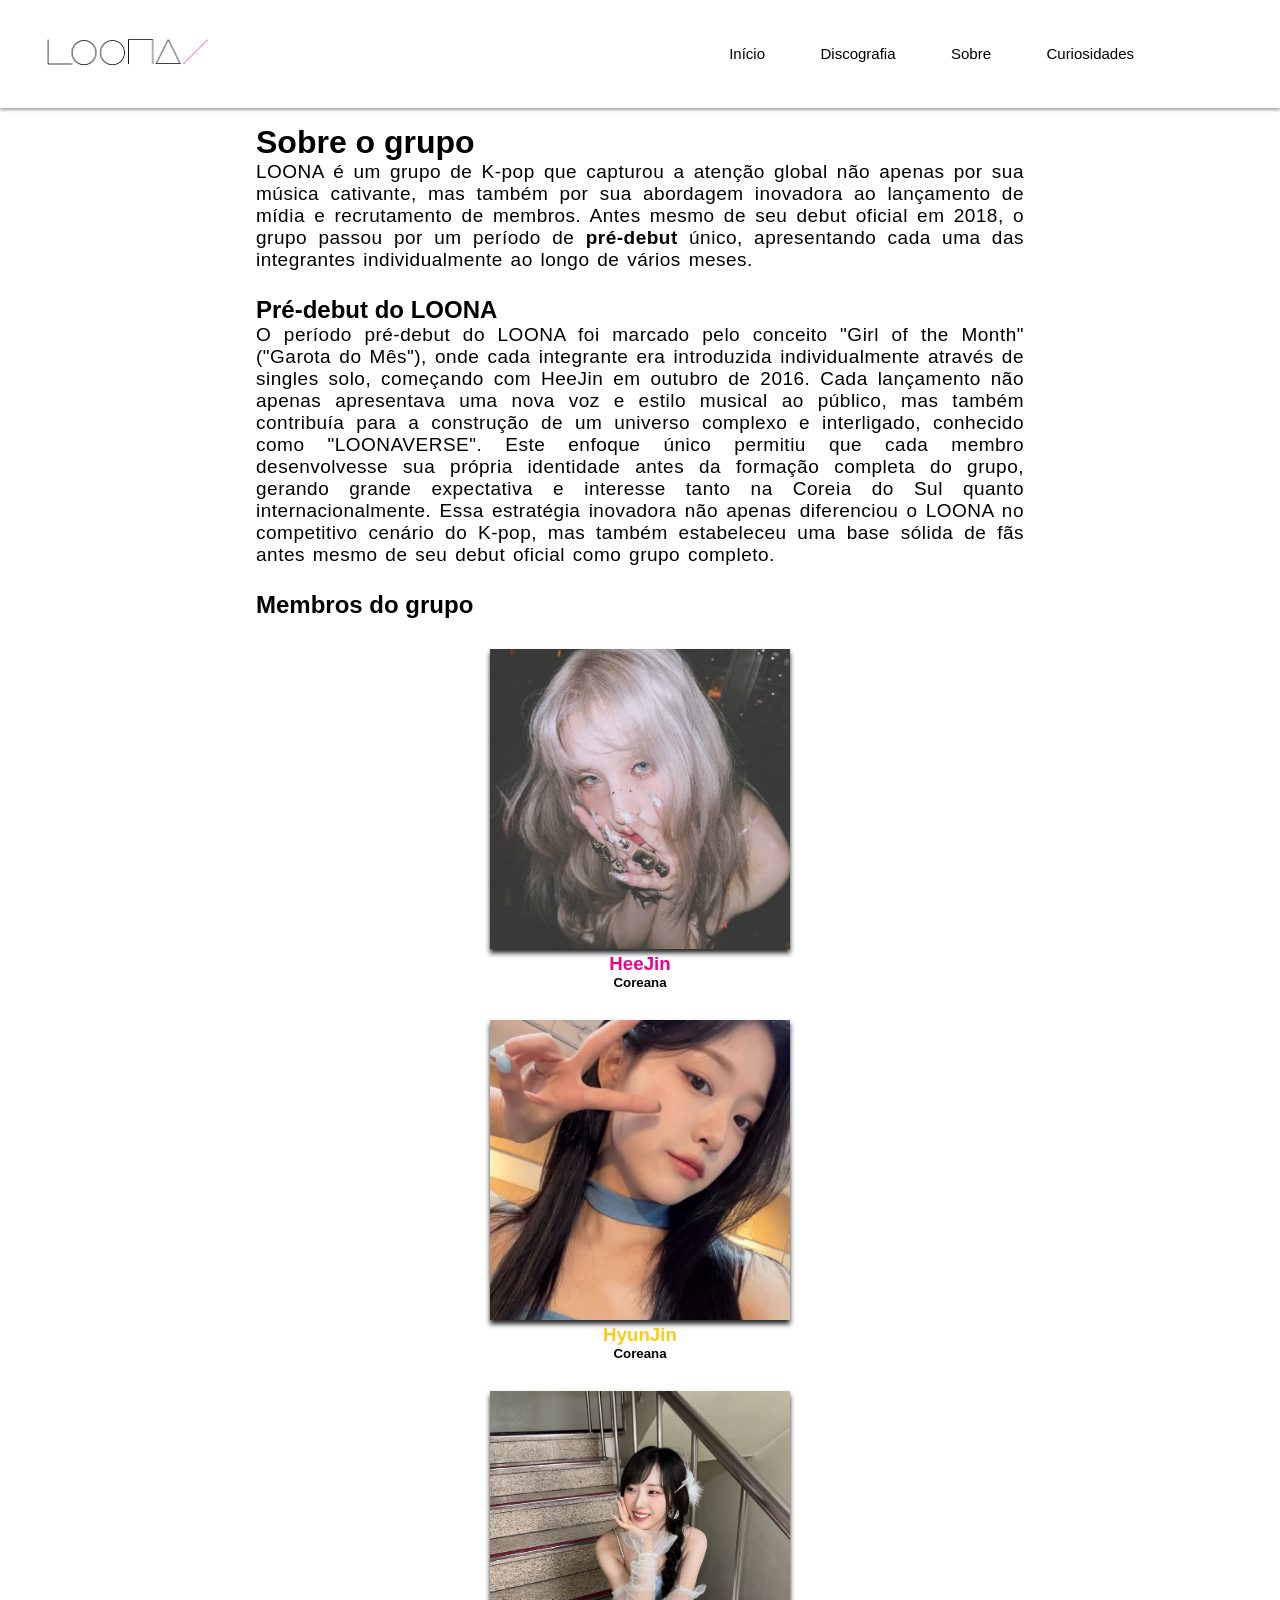
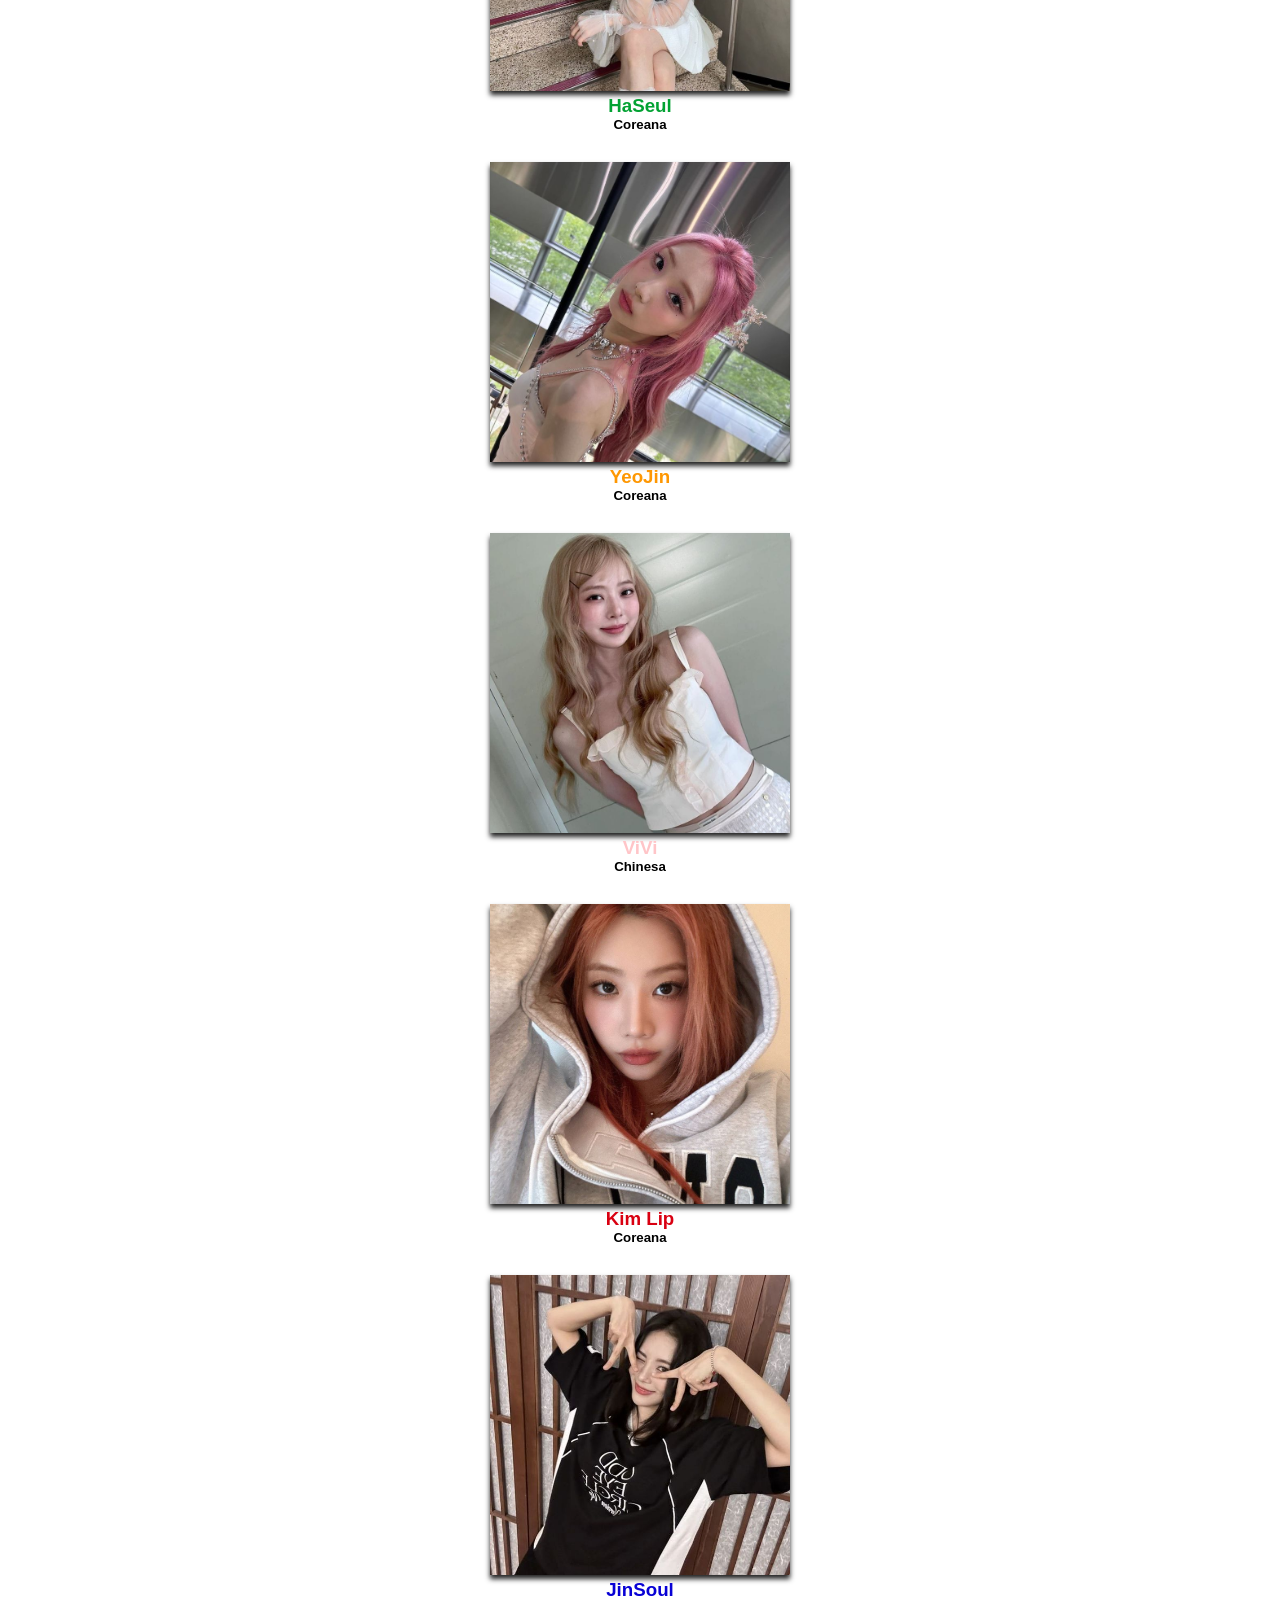
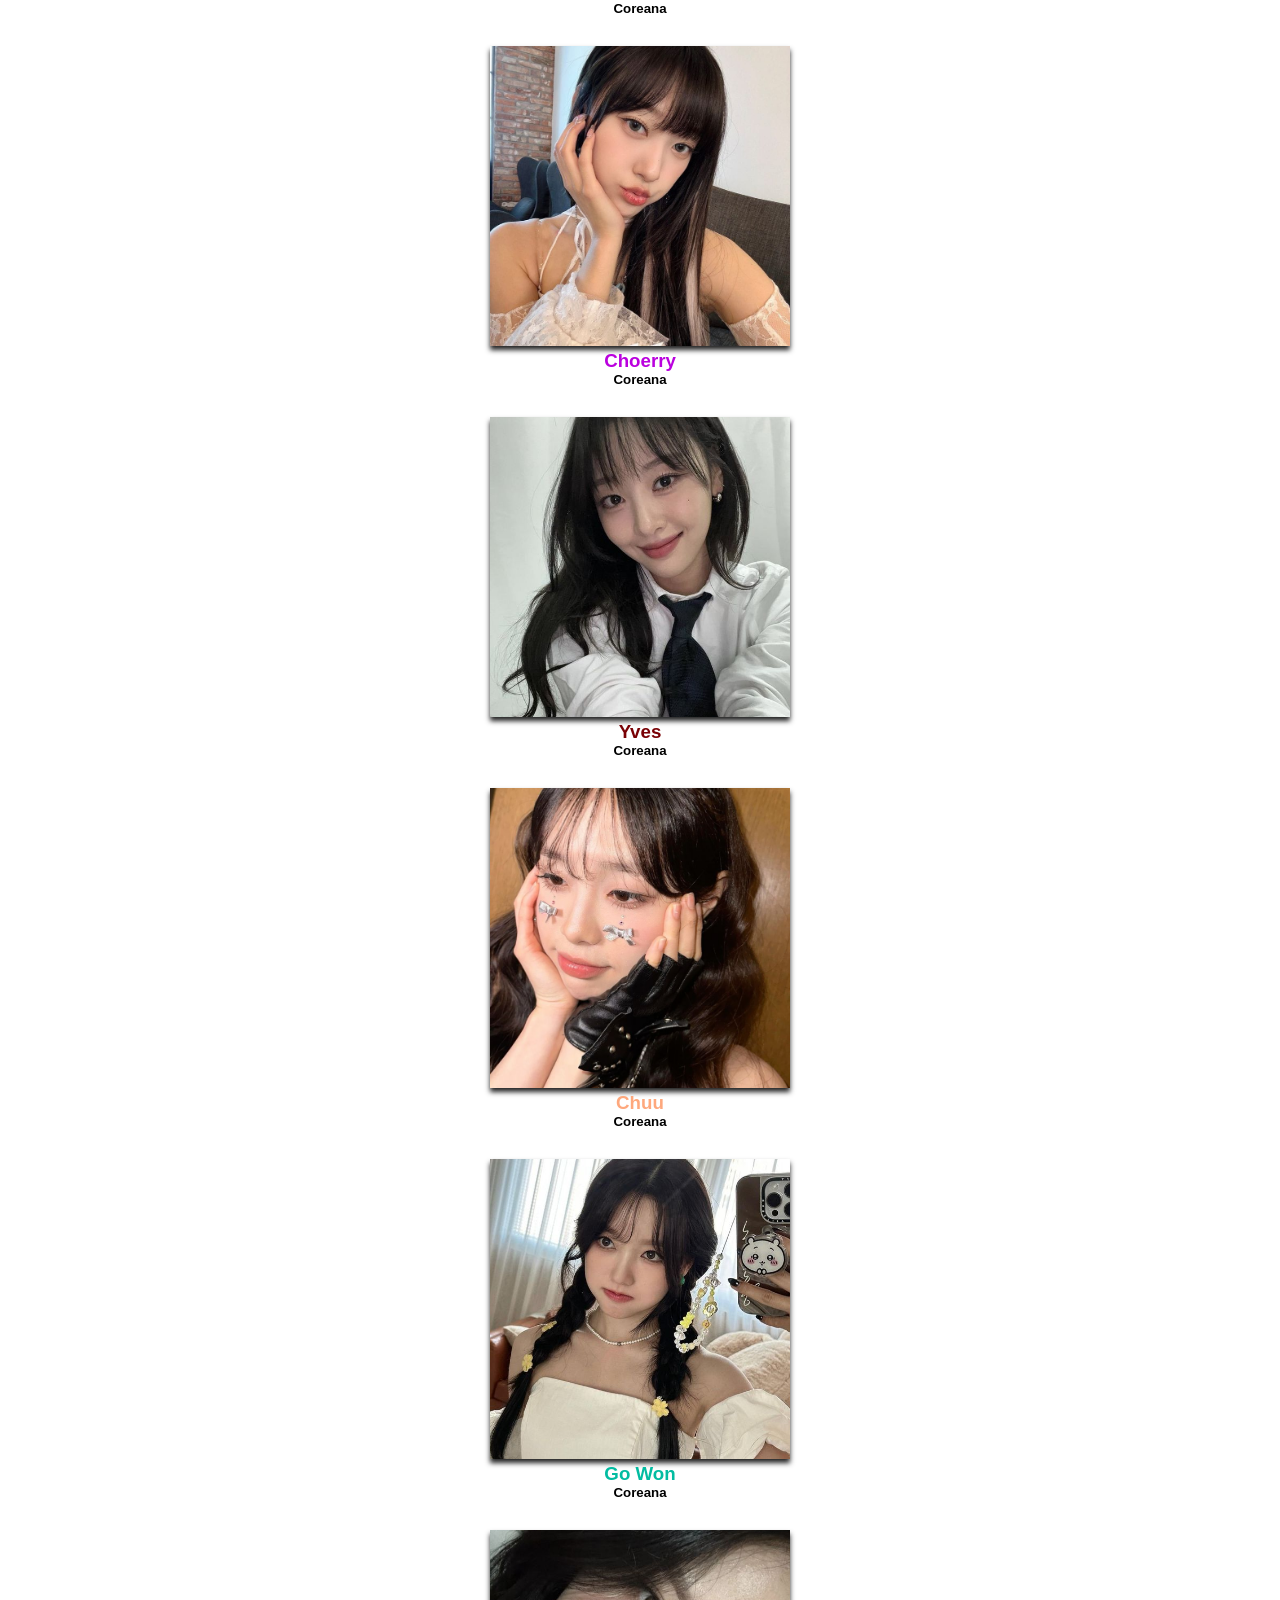
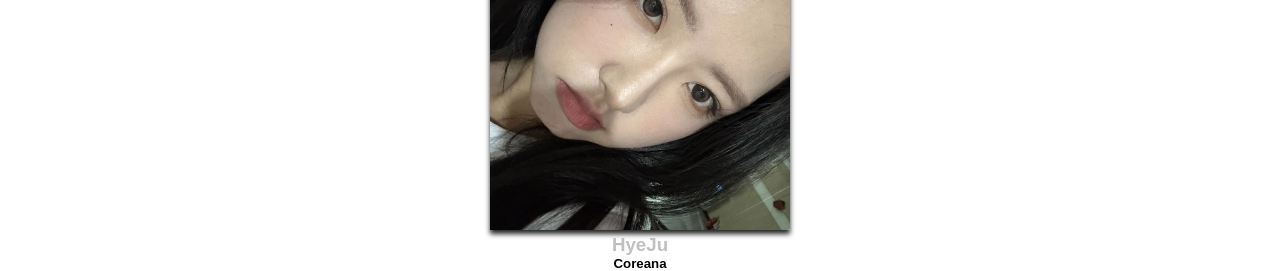
<file: loona-catalog-main/sobre.html>
<!DOCTYPE html>
<html lang="pt-br">
<head>
    <meta charset="UTF-8">
    <meta name="viewport" content="width=device-width, initial-scale=1.0">
    <link rel="stylesheet" href="css/style.css">
    <link rel="stylesheet" href="css/index.css">
    <link rel="stylesheet" href="css/sobre.css">
    <link rel="shortcut icon" href="imagens/favico.png" type="image/x-icon">

    <title>LOOΠΔ - 이달의 소녀</title>
</head>
<body>
    <nav>
        <a href="index.html"><img src="imagens/logo.png" alt="logo loona" class="logo"></a>
        <ul class="ul-navbar">
            <a href="index.html" class="item-navbar"><li>Início</li></a>
            <a href="index.html#discografia" class="item-navbar"><li>Discografia</li></a>
            <a href="#" class="item-navbar"><li>Sobre</li></a>
            <a href="#curiosidades" class="item-navbar"><li>Curiosidades</li></a>

        </ul>
    </nav>
    <div id="sobre-loona">
        <h1>Sobre o grupo</h1>
        <p class="introducao">LOONA é um grupo de K-pop que capturou a atenção global não apenas por sua música cativante, mas também por sua abordagem inovadora ao lançamento de mídia e recrutamento de membros. Antes mesmo de seu debut oficial em 2018, o grupo passou por um período de <span title="Período antes do lançamento oficial do(s) artista(s)"><a href="index.html#predebut"><b>pré-debut</b></a></span> único, apresentando cada uma das integrantes individualmente ao longo de vários meses.</p>
        <h2>Pré-debut do LOONA</h2>
        <p>
            O período pré-debut do LOONA foi marcado pelo conceito "Girl of the Month" ("Garota do Mês"), onde cada integrante era introduzida individualmente através de singles solo, começando com HeeJin em outubro de 2016. Cada lançamento não apenas apresentava uma nova voz e estilo musical ao público, mas também contribuía para a construção de um universo complexo e interligado, conhecido como "LOONAVERSE". Este enfoque único permitiu que cada membro desenvolvesse sua própria identidade antes da formação completa do grupo, gerando grande expectativa e interesse tanto na Coreia do Sul quanto internacionalmente.
            
            Essa estratégia inovadora não apenas diferenciou o LOONA no competitivo cenário do K-pop, mas também estabeleceu uma base sólida de fãs antes mesmo de seu debut oficial como grupo completo.</p>
        <h2>Membros do grupo</h2>
        <div class="container-membro">
            <img src="imagens/membros/heejin.jpg">
            <h3 class="nome-membro heejin">HeeJin</h3>
            <h5 class="nacionalidade">Coreana</h5>
        </div>
        <div class="container-membro">
            <img src="imagens/membros/hyunjin.jpg">
            <h3 class="nome-membro hyunjin">HyunJin</h3>
            <h5 class="nacionalidade">Coreana</h5>
        </div>
        <div class="container-membro">
            <img src="imagens/membros/haseul.jpg">
            <h3 class="nome-membro haseul">HaSeul</h3>
            <h5 class="nacionalidade">Coreana</h5>
        </div>
        <div class="container-membro">
            <img src="imagens/membros/yeojin.jpg">
            <h3 class="nome-membro yeojin">YeoJin</h3>
            <h5 class="nacionalidade">Coreana</h5>
        </div>
        <div class="container-membro">
            <img src="imagens/membros/vivi.jpg">
            <h3 class="nome-membro vivi">ViVi</h3>
            <h5 class="nacionalidade">Chinesa</h5>
        </div>
        <div class="container-membro">
            <img src="imagens/membros/kim lip.jpg">
            <h3 class="nome-membro kimlip">Kim Lip</h3>
            <h5 class="nacionalidade">Coreana</h5>
        </div>
        <div class="container-membro">
            <img src="imagens/membros/jinsoul.jpg">
            <h3 class="nome-membro jinsoul">JinSoul</h3>
            <h5 class="nacionalidade">Coreana</h5>
        </div>
        <div class="container-membro">
            <img src="imagens/membros/choerry.jpg">
            <h3 class="nome-membro choerry">Choerry</h3>
            <h5 class="nacionalidade">Coreana</h5>
        </div>
        <div class="container-membro">
            <img src="imagens/membros/yves.jpg">
            <h3 class="nome-membro yves">Yves</h3>
            <h5 class="nacionalidade">Coreana</h5>
        </div>
        <div class="container-membro">
            <img src="imagens/membros/chuu.jpg">
            <h3 class="nome-membro chuu">Chuu</h3>
            <h5 class="nacionalidade">Coreana</h5>
        </div>
        <div class="container-membro">
            <img src="imagens/membros/gowon.jpg">
            <h3 class="nome-membro gowon">Go Won</h3>
            <h5 class="nacionalidade">Coreana</h5>
        </div>
        <div class="container-membro">
            <img src="imagens/membros/hyeju.jpg">
            <h3 class="nome-membro hyeju">HyeJu</h3>
            <h5 class="nacionalidade">Coreana</h5>
        </div>
        
    </div>
</body>
</html>
</file>
<file: loona-catalog-main/css/style.css>
* {
    padding:0;
    margin:0;
    font-family: Arial, Helvetica, sans-serif;
    scroll-behavior: smooth;
}


body {
    background-color: #fff;
    display: block;
}

nav {
    position:fixed;
    z-index: 1;
    background-color: #fff;
    width:100vw;
    height:12vh;
    display:flex;
    align-items: center;
    justify-content: space-between;
    box-shadow: 0 2px 3px rgba(0, 0, 0, 0.374);
}

nav ul li {
    list-style: none;
    display:inline;
    padding:12px;
}

ul a {
    text-decoration: none;
    color:black;
    font-family: system-ui, -apple-system, BlinkMacSystemFont, 'Segoe UI', Roboto, Oxygen, Ubuntu, Cantarell, 'Open Sans', 'Helvetica Neue', sans-serif;
    font-size: 15px;
}

ul a:hover {
    background-color: rgba(0, 0, 0, 0.041);
    border-radius: 12px;
}


.item-navbar {
    margin:0.5em;
    padding:6px;
}

.item-navbar:last-child {
    margin-right:10vw;
}

.logo {
    position:relative;
    left:25%;
    max-height:5.5vh;
}


/*CORES MEMBROS*/
.heejin {
    color:#ed008e;
}

.hyunjin {
    color:#ffca14;
}

.haseul {
    color:#03a233;
}

.yeojin {
    color:#fe9702;
}

.vivi {
    color:#ffc5c8;
}

.kimlip {
    color:#d90011;
}

.jinsoul {
    color:#0801d5;
}

.choerry {
    color:#ba01de;
}

.yves {
    color:#790105;
}

.chuu {
    color:#fea87d;
}

.gowon {
    color:#02bca1;
}

.hyeju {
    color:#c0c0c0;
}
</file>
<file: loona-catalog-main/css/index.css>
.carrossel {
  height:100vh;
}

.content {
    height: 55vh;
    width: 45vw;
    border-radius: 12px;
    overflow: hidden;
    position: absolute;
    top: 55%;
    left: 50%;
    transform: translate(-50%, -50%);
  }


  .navigation {
    position: absolute;
    bottom:1px;
    left:50%;
    transform: translate(-50%);
    display:flex;
  }
  

  .bar {
    width:6vh;
    height:1.5vh;
    border: 1px solid #ffffffd6;
    margin: 6px;
    border-radius: 12px;
    cursor: pointer;
    transition: .4s;
    margin-bottom:2px;
    background-color:#00000007;
  }

  .bar:hover{
    background-color:#ffffff15;
  }

  input {
    display:none;
  }

  .slides {
    display:flex;
    width:500%;
    height:100%;
  }

  .slide {
    width:20%;
    transition: 0.6s;
    flex-shrink: 0;

  }

  .slide img {
    width:100%;
    height:100%;
    opacity:0.95;
    object-fit: cover;

  }

  #slide1:checked ~ .s1 {
    margin-left:0%;
  }

  #slide2:checked ~ .s1 {
    margin-left:-20%;
  }

  #slide3:checked ~ .s1 {
    margin-left:-40%;
  }

  #slide4:checked ~ .s1 {
    margin-left:-60%;
  }

  #slide5:checked ~ .s1 {
    margin-left:-80%;
  }

  .fileira-albuns {
    margin: 20px auto;
    width: 70vw;
    display: flex;
    align-items: center;
    justify-content: space-between;
}

  .albuns {
    text-align: center;
  }


  table {
    margin: 15px auto;
    
  }

  td {
    padding:14px;
    margin:0;
    border:1px rgb(169, 170, 169) solid;
    border-radius: 20px;
  }

  table a {
    text-decoration: none;
    color:black;

  }

.container-album {
    position:relative;
    margin-top:3vh;
    max-width:30vw;
    display:flex;
    border: 1px solid rgb(140, 140, 142);
    border-radius: 12px;
    box-shadow: 0 4px 5px rgba(0, 0, 0, 0.524);
}

.container-album-esquerda {
    width:40%;
    display:block;
    text-align: center;
    padding:4px;

}

.container-album img {
  max-width: 100%;
  height: auto;
  border-radius: 8px;
}


.container-album-direita {
  position: absolute;
  top: 0;
  left: 0;
  position: relative; 
  padding: 10px; 
  width: 55%; 
  text-align: justify;
  float:right;
  margin-left:3vw;
  width:45%;
  text-align: justify;
}

.data-lancamento {
  font-size: 12px;
  margin-top: 6px;
}

.descricao-album {
    position:relative;
    display:inline-block;
}

.data-lancamento, .artista {
  margin:3px;
}

.descricao-album {
  margin-top: 10px;
}
</file>
<file: loona-catalog-main/css/sobre.css>
* {
    font-family: Arial, Helvetica, sans-serif;
}

#sobre-loona {
    padding-top:11vh;
    max-width:60vw;
    margin: 0 auto;
}

a {
    text-decoration: none;
    color:black;
}

h1, h2 {
    margin-top:25px;
}

p {
    text-align: justify;
    font-size: 19px;
    word-spacing: 2px;
    letter-spacing: 0.5px;
}

.container-membro {
    max-width:25vw;
    text-align: center;
    margin:0 auto;
    padding-top:30px;
}

.container-membro img {
    height:300px;
    width:300px;
    object-fit: cover;
    box-shadow: 0 4px 5px rgba(0, 0, 0, 0.867);

}
</file>
